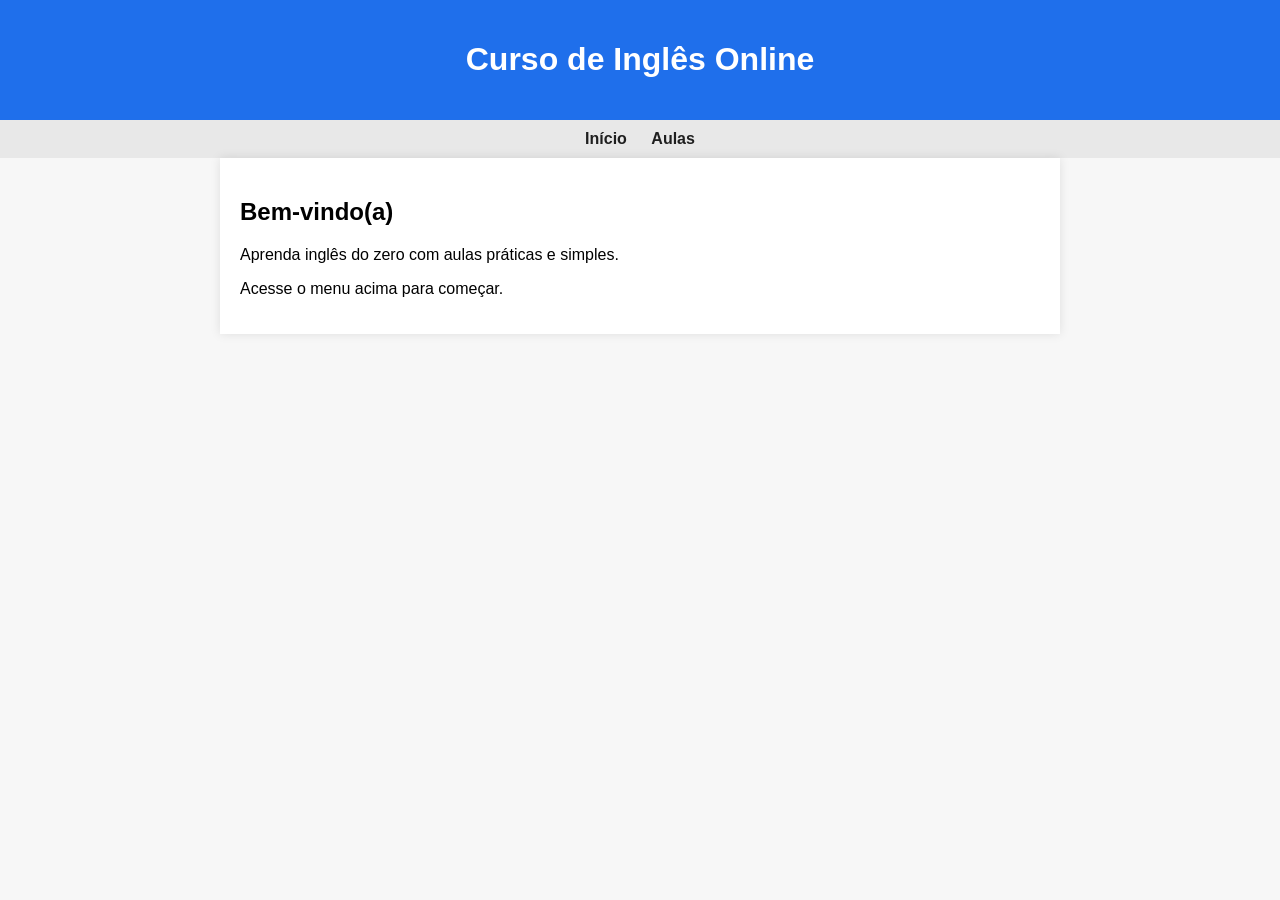
<file: index.html>
<!DOCTYPE html>
<html lang="pt-BR">
<head>
  <meta charset="UTF-8">
  <title>Curso de Inglês</title>
  <link rel="stylesheet" href="style.css">
</head>
<body>

<header>
  <h1>Curso de Inglês Online</h1>
</header>

<nav>
  <a href="index.html">Início</a>
  <a href="aulas.html">Aulas</a>
</nav>

<main>
  <h2>Bem-vindo(a)</h2>
  <p>Aprenda inglês do zero com aulas práticas e simples.</p>
  <p>Acesse o menu acima para começar.</p>
</main>

</body>
</html>
</file>
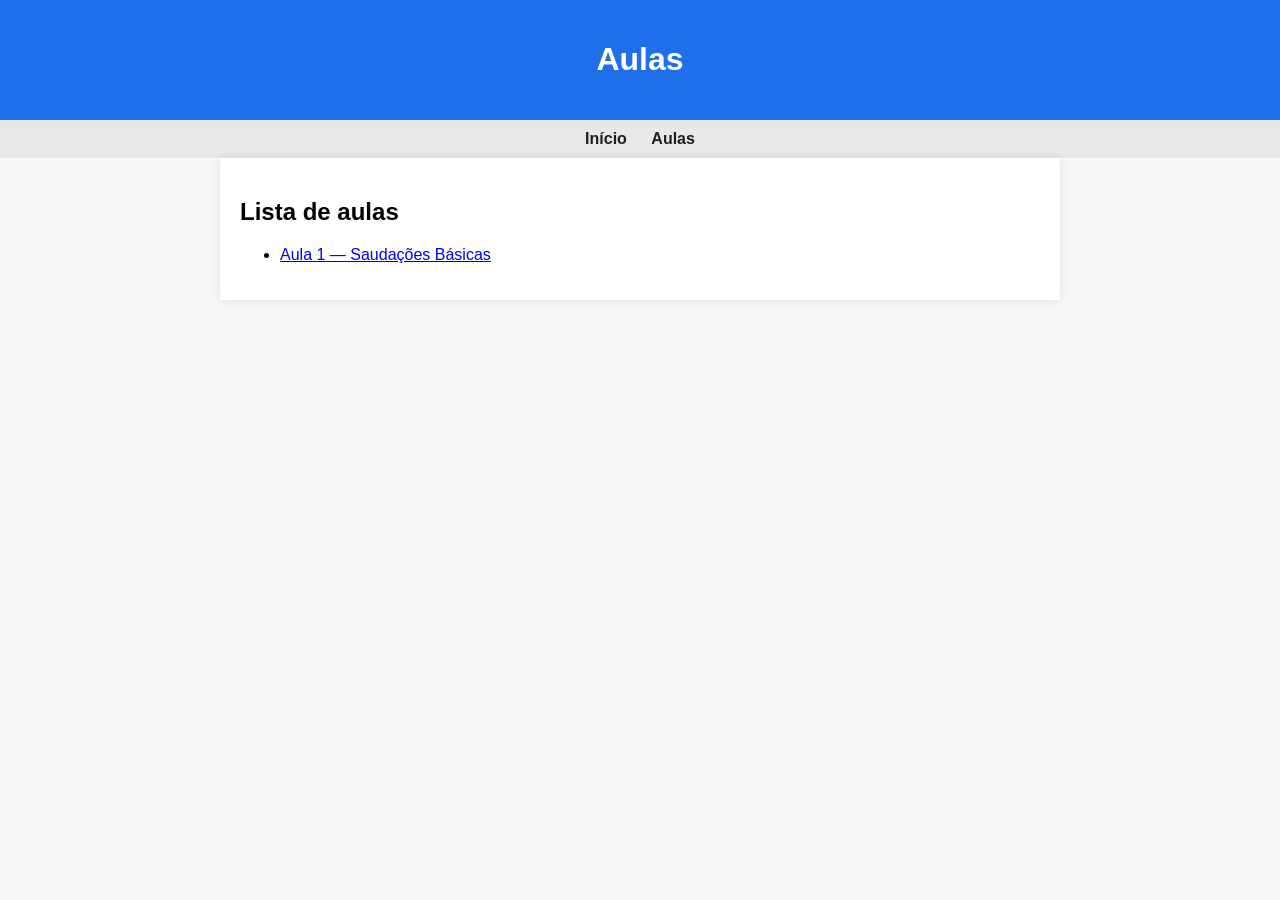
<file: aulas.html>
<!DOCTYPE html>
<html lang="pt-BR">
<head>
  <meta charset="UTF-8">
  <title>Aulas | Curso de Inglês</title>
  <link rel="stylesheet" href="style.css">
</head>
<body>

<header>
  <h1>Aulas</h1>
</header>

<nav>
  <a href="index.html">Início</a>
  <a href="aulas.html">Aulas</a>
</nav>

<main>
  <h2>Lista de aulas</h2>
  <ul>
    <li><a href="aula1.html">Aula 1 — Saudações Básicas</a></li>
  </ul>
</main>

</body>
</html>
</file>
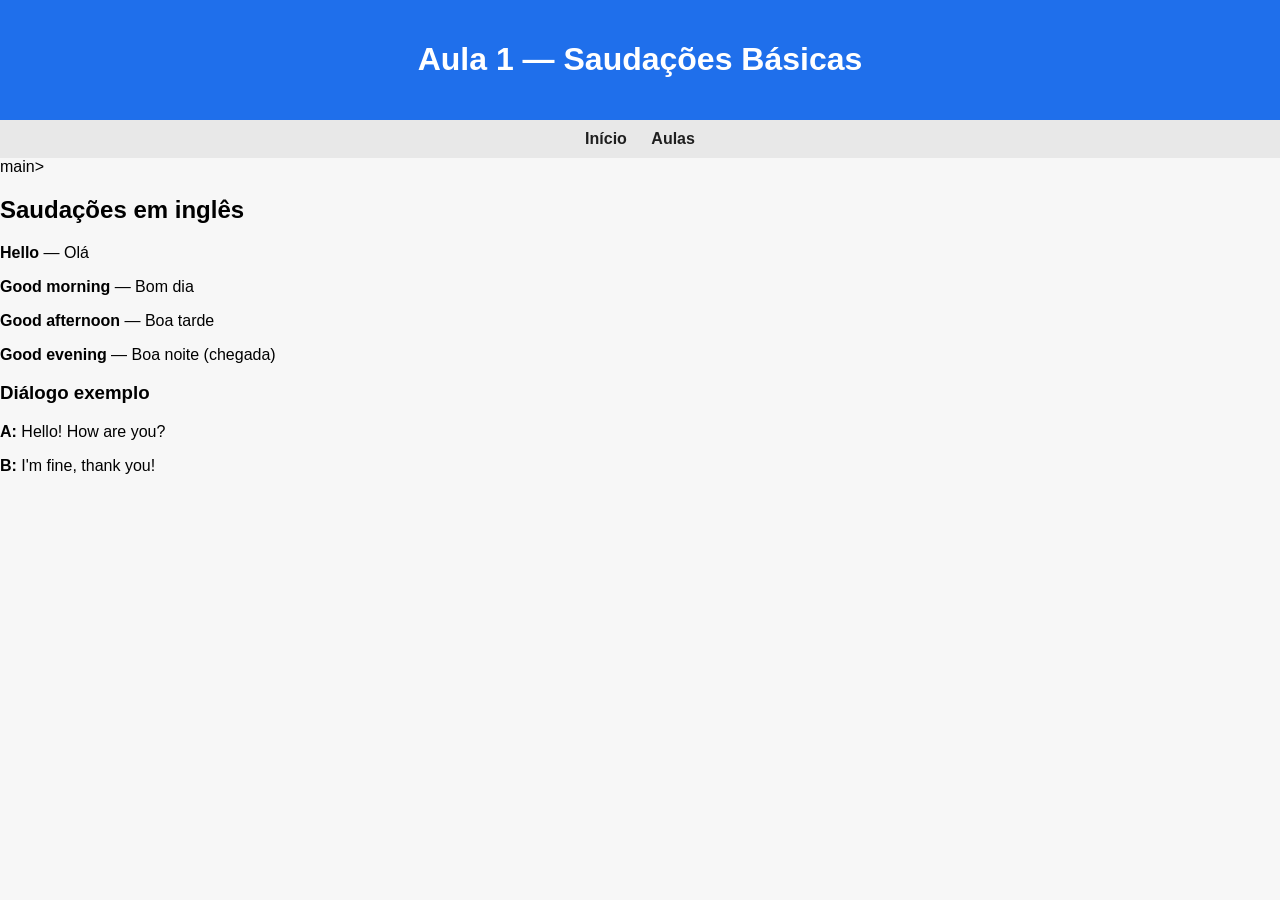
<file: aulas1.html>
<!DOCTYPE html>
<html lang="pt-BR">
<head>
  <meta charset="UTF-8">
  <title>Aula 1 | Saudações</title>
  <link rel="stylesheet" href="style.css">
</head>
<body>

<header>
  <h1>Aula 1 — Saudações Básicas</h1>
</header>

<nav>
  <a href="index.html">Início</a>
  <a href="aulas.html">Aulas</a>
</nav>

main>
  <h2>Saudações em inglês</h2>
  <p><strong>Hello</strong> — Olá</p>
  <p><strong>Good morning</strong> — Bom dia</p>
  <p><strong>Good afternoon</strong> — Boa tarde</p>
  <p><strong>Good evening</strong> — Boa noite (chegada)</p>

  <h3>Diálogo exemplo</h3>
  <p><strong>A:</strong> Hello! How are you?</p>
  <p><strong>B:</strong> I'm fine, thank you!</p>
</main>

</body>
</html>
</file>
<file: style.css>
body {
  font-family: Arial, sans-serif;
  margin: 0;
  padding: 0;
  background: #f7f7f7;
}

header {
  background: #1f6feb;
  color: white;
  padding: 20px;
  text-align: center;
}

nav {
  background: #e8e8e8;
  padding: 10px;
  text-align: center;
}

nav a {
  margin: 0 10px;
  color: #1f1f1f;
  text-decoration: none;
  font-weight: bold;
}

main {
  padding: 20px;
  max-width: 800px;
  margin: auto;
  background: white;
  box-shadow: 0 0 10px rgba(0,0,0,0.1);
}
</file>
